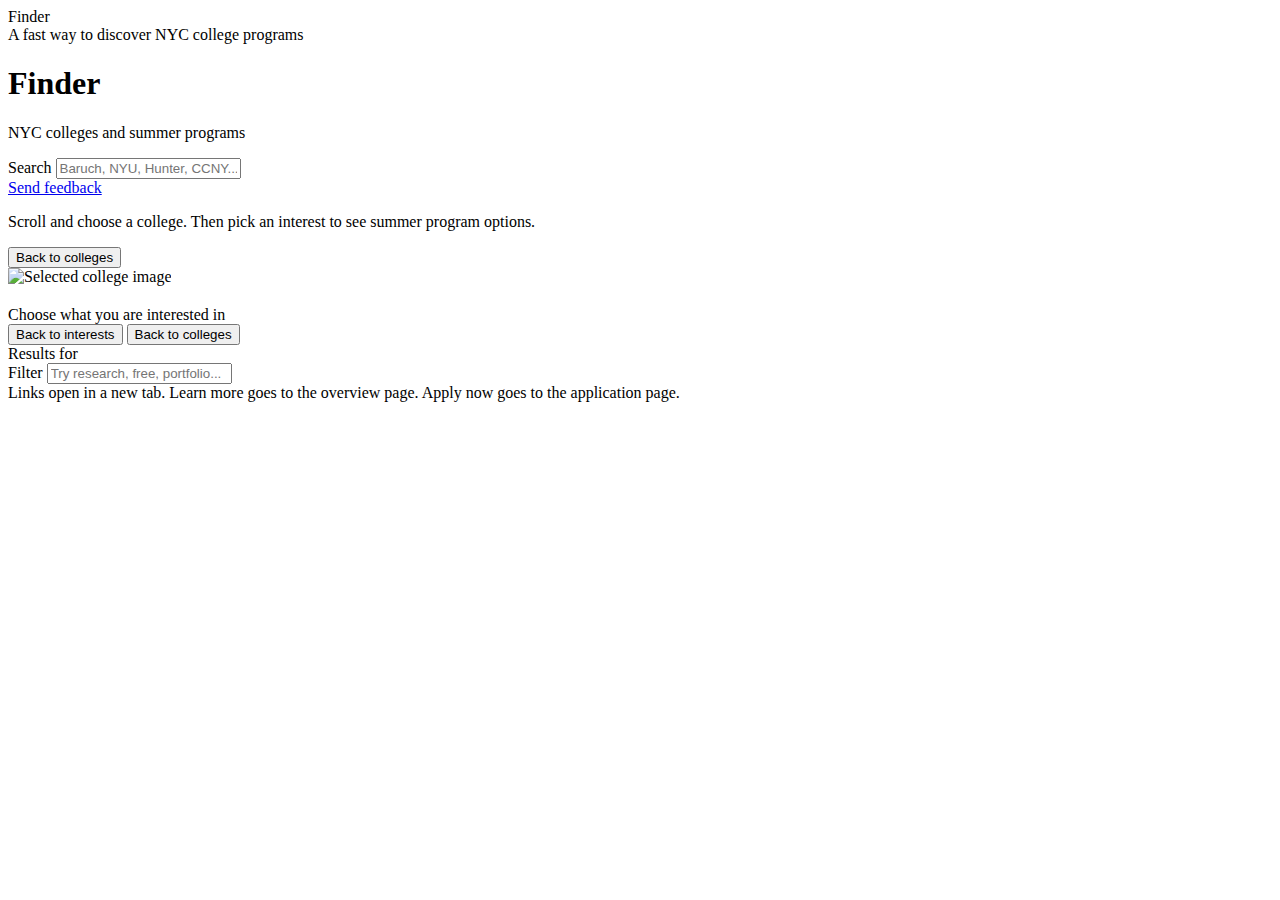
<file: index.html>
<!-- index.html -->
<!doctype html>
<html lang="en">
<head>
  <meta charset="UTF-8" />
  <meta name="viewport" content="width=device-width, initial-scale=1.0"/>
  <title>Finder | NYC College Summer Programs</title>

  <link rel="stylesheet" href="./style.css">
  <script defer src="./app.js"></script>
</head>
<body>

  <!-- Splash: no box, no progress bar -->
  <div id="splash" class="splash" aria-label="Finder splash screen">
    <div class="splashInner">
      <div class="splashTitle">Finder</div>
      <div class="splashSub">A fast way to discover NYC college programs</div>
    </div>
  </div>

  <div class="wrap">
    <div class="topbar">
      <div class="brand" role="banner">
        <div class="logo" aria-hidden="true"></div>
        <div>
          <h1>Finder</h1>
          <p>NYC colleges and summer programs</p>
        </div>
      </div>

      <div class="pill" title="Search colleges">
        <span>Search</span>
        <input id="searchInput" placeholder="Baruch, NYU, Hunter, CCNY..." autocomplete="off" />
      </div>

      <div class="btnrow">
       
      <a class="btn feedback"
   target="_blank"
   rel="noopener noreferrer"
   href="https://mail.google.com/mail/?view=cm&fs=1&to=adnans39@nycstudents.net&su=Finder%20Feedback"
>
  <span>Send feedback</span>
</a>

      </div>
    </div>

    <div id="homeView" class="view active">
      <div class="panel">
        <p class="lead">
          Scroll and choose a college. Then pick an interest to see summer program options.
        </p>
        <div id="collegeGrid" class="grid" aria-label="NYC colleges list"></div>
      </div>
    </div>

    <div id="collegeView" class="view">
      <div class="panel">
        <div class="btnrow mb12">
          <button class="btn" id="backToGridBtn" type="button">Back to colleges</button>
        </div>

        <div class="hero">
          <div class="heroimg">
            <img id="collegeHeroImg" alt="Selected college image" />
          </div>
          <div class="herotext">
            <h2 id="collegeTitle"></h2>
            <p id="collegeDesc"></p>

            <div class="hintLabel">Choose what you are interested in</div>
            <div class="chips" id="interestChips" aria-label="Interest categories"></div>
          </div>
        </div>
      </div>
    </div>

    <div id="resultsView" class="view">
      <div class="panel">
        <div class="btnrow mb12">
          <button class="btn" id="backToCollegeBtn" type="button">Back to interests</button>
          <button class="btn good" id="backToHomeBtn2" type="button">Back to colleges</button>
        </div>

        <div class="resultsTop">
          <div>
            <div class="smallMuted">Results for</div>
            <div id="resultsTitle" class="resultsTitle"></div>
          </div>

          <div class="pill pillSmall" title="Filter programs">
            <span>Filter</span>
            <input id="programFilterInput" placeholder="Try research, free, portfolio..." autocomplete="off" />
          </div>
        </div>

        <div id="programList" class="list" aria-label="Program results list"></div>

        <div class="footnote">
          Links open in a new tab. Learn more goes to the overview page. Apply now goes to the application page.
        </div>
      </div>
    </div>
  </div>

</body>
</html>
</file>
<file: style.css>

</file>
